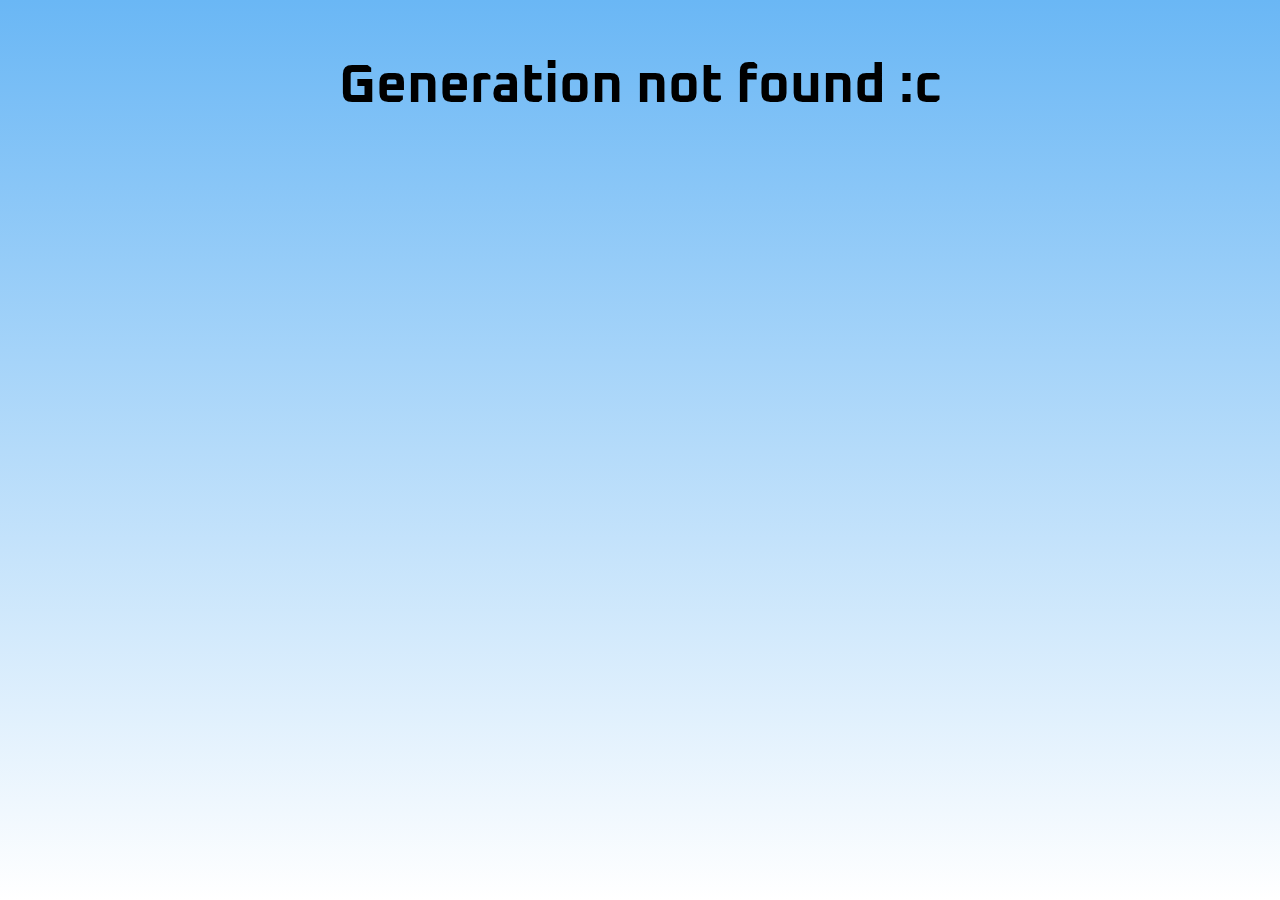
<file: cards.html>
<!DOCTYPE html>
<html lang="en">
    <head>
        <meta charset="UTF-8">
        <meta name="viewport" content="width=device-width, initial-scale=1.0">

        <link rel="icon" href="favicons/favicon-16x16.png">
        <link rel="stylesheet" href="css/cards.css">

        <script defer src="js/cards.js"></script>

        <title>Pokedex</title>
    </head>
    <body>

        <div class="container">
            <h1 style="padding-top: 1%;" id="generation-title"></h1>
            <ul data-js="pokedex" class="pokedex"></ul>
        </div>
    
    </body>
</html>
</file>
<file: css/cards.css>
@import url('https://fonts.googleapis.com/css2?family=Oxanium:wght@300;400;500;600;700;800&display=swap');

* {
    margin: 0;
    padding: 0;
    box-sizing: border-box;
    font-family: 'Oxanium', cursive;
}

body {
    text-align: center;
    background: linear-gradient(to bottom, #6ab7f5, #fff);
    min-height: 100vh; /* p o linear-gradient se estender pela pág. toda */
}

.container {
	padding: 40px;
	margin: 0 auto;
}

h1 {
	text-align: center;
	font-size: 54px;
}

.pokedex {
	display: grid;
	grid-template-columns: repeat(auto-fit, minmax(320px, 1fr));
	grid-gap: 20px;
	padding-inline-start: 0;
}

.card {
	list-style: none;
	padding: 40px;
	color: #222;
	text-align: center;
	border-radius: 20px;
	position: relative;
}

.card::after {
	content: "";
  display: block;
  width: 50%;
  height: 45%;
  border-radius: 100%;
  background-color: #fff;
  opacity: .7;
  position: absolute;
  top: 15%;
  left: 25%;
}

.steel {
	background-color: #f4f4f4;
}

.fire {
	background-color: #FDDFDF;
}

.grass {
	background-color: #DEFDE0;
}

.electric {
	background-color: #FCF7DE;
}

.water, .ice {
	background-color: #DEF3FD;
}

.ground {
	background-color: #f4e7da;
}

.rock {
	background-color: #d5d5d4;
}

.fairy {
	background-color: #fceaff;
}

.poison {
	background-color: #98d7a5;
}

.bug {
	background-color: #f8d5a3;
}

.dragon {
	background-color: #97b3e6;
}

.psychic {
	background-color: #eaeda1;
}

.flying {
	background-color: #F5F5F5;
}

.fighting {
	background-color: #E6E0D4;
}

.normal {
	background-color: #F5F5F5;
}

.card:hover {
	animation: bounce 0.5s linear;
}

.card-title {
	text-transform: capitalize;
	margin-bottom: 0px;
	font-size: 32px;
	font-weight: normal;
	position: relative;
	z-index: 2;
}

.card-subtitle {
	margin-top: 5px;
	color: #666;
	font-weight: lighter;
	position: relative;
	z-index: 2;
}

.card-image {
	height: 180px;
	position: relative;
	z-index: 2;
}

@keyframes bounce {
	20% {
			transform: translateY(-6px);
	}
	40% {
			transform: translateY(0px);
	}

	80% {
			transform: translateY(-2px);
	}
	100% {
			transform: translateY(0);
	}
}
</file>
